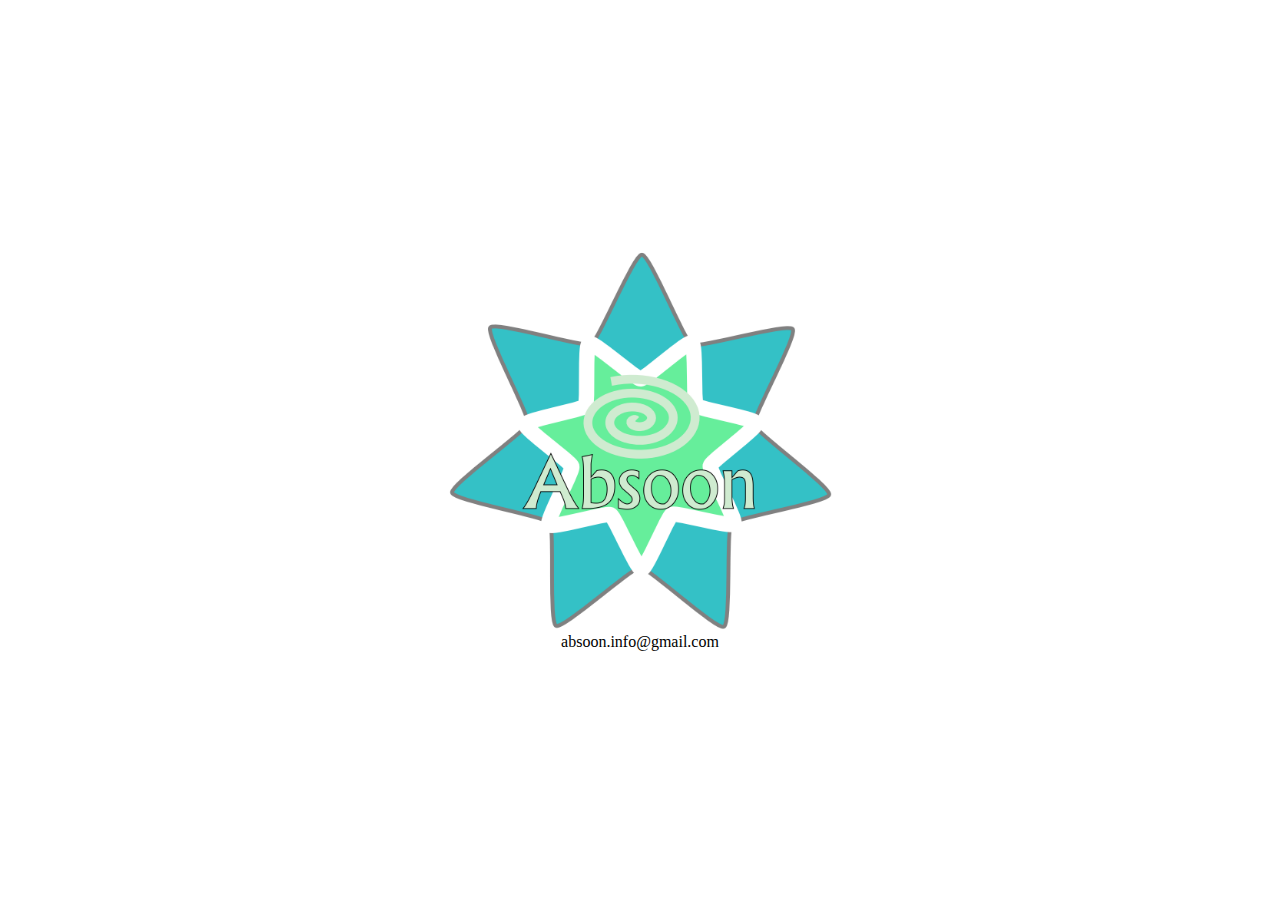
<file: docs/index.html>
<!DOCTYPE html>
<html><head>
	<meta name="viewport" content="width=device-width, initial-scale=1">
    <meta name="description" content="Absoon">
    <meta name="keywords" content="absoon">
    <title>Absoon</title>
	<style>
		.center-div {
            text-align: center;
            position: absolute;
            top: 50%;
            left: 50%;
            transform: translateX(-50%) translateY(-50%);
        }
        img {
            display: block;
        }
	</style>
    </head>
  <body>

	<div class="center-div">
		<img src="absoon.png" width="384px" height="384px">
		absoon.info@gmail.com
    </div>
  

</body></html>
</file>
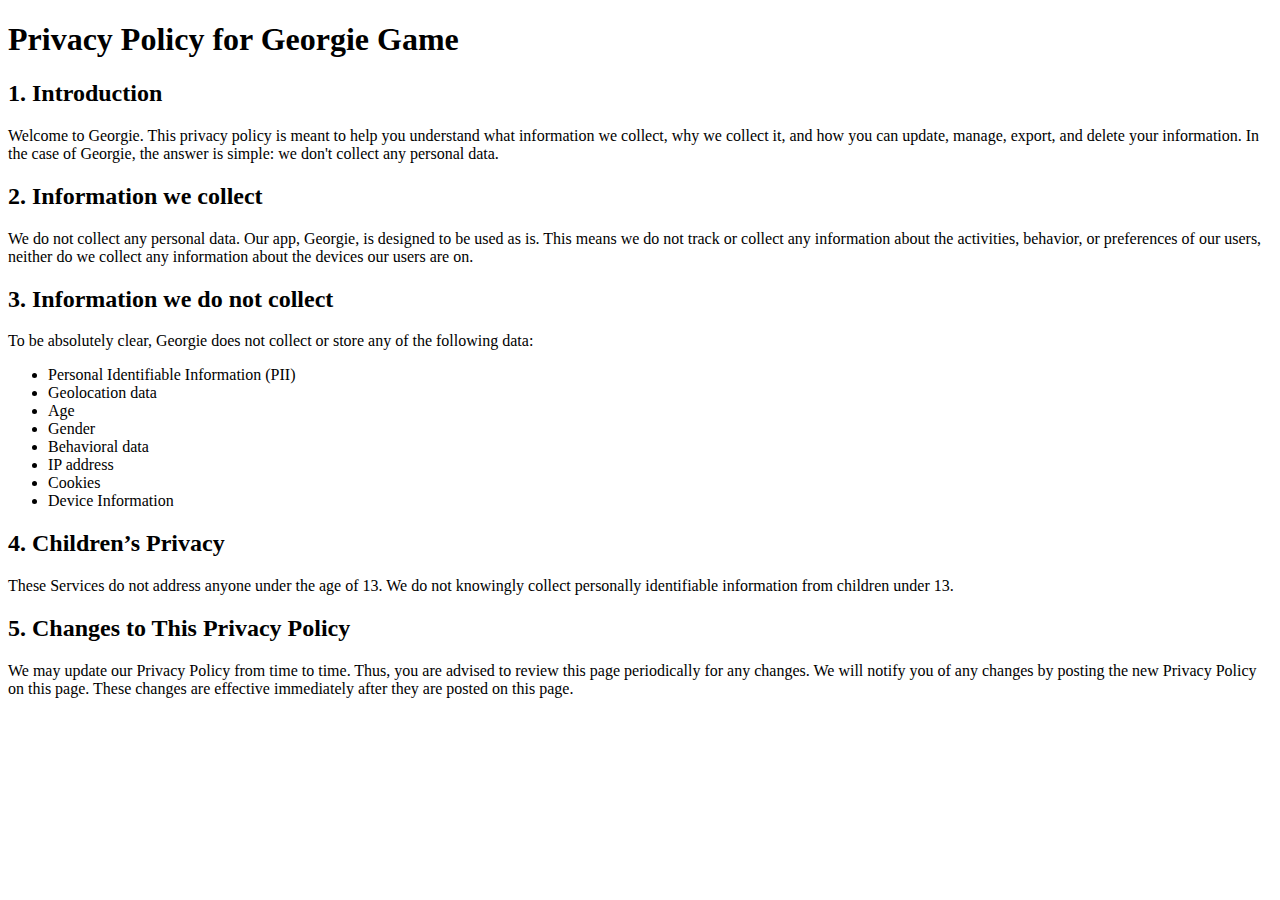
<file: docs/georgie/privacypolicy.html>
<!DOCTYPE html>
<html><head>
<meta name="viewport" content="width=device-width, initial-scale=1">
<meta http-equiv="content-type" content="text/html; charset=UTF-8">
<title>Privacy Policy for Georgie</title>
</head>
<body>

<h1>Privacy Policy for Georgie Game</h1>

<h2>1. Introduction</h2>
<p>Welcome to Georgie. This privacy policy is meant to help you 
understand what information we collect, why we collect it, and how you 
can update, manage, export, and delete your information. In the case of 
Georgie, the answer is simple: we don't collect any personal 
data.</p>

<h2>2. Information we collect</h2>
<p>We do not collect any personal data. Our app, Georgie, is 
designed to be used as is. This means we do not track or collect any 
information about the activities, behavior, or preferences of our users,
 neither do we collect any information about the devices our users are 
on.</p>

<h2>3. Information we do not collect</h2>
<p>To be absolutely clear, Georgie does not collect or store any of the following data:</p>
<ul>
<li>Personal Identifiable Information (PII)</li>
<li>Geolocation data</li>
<li>Age</li>
<li>Gender</li>
<li>Behavioral data</li>
<li>IP address</li>
<li>Cookies</li>
<li>Device Information</li>
</ul>

<h2>4. Children’s Privacy</h2>
<p>These Services do not address anyone under the age of 13. We do not 
knowingly collect personally identifiable information from children 
under 13.</p>

<h2>5. Changes to This Privacy Policy</h2>
<p>We may update our Privacy Policy from time to time. Thus, you are 
advised to review this page periodically for any changes. We will notify
 you of any changes by posting the new Privacy Policy on this page. 
These changes are effective immediately after they are posted on this 
page.</p>



</body></html>
</file>
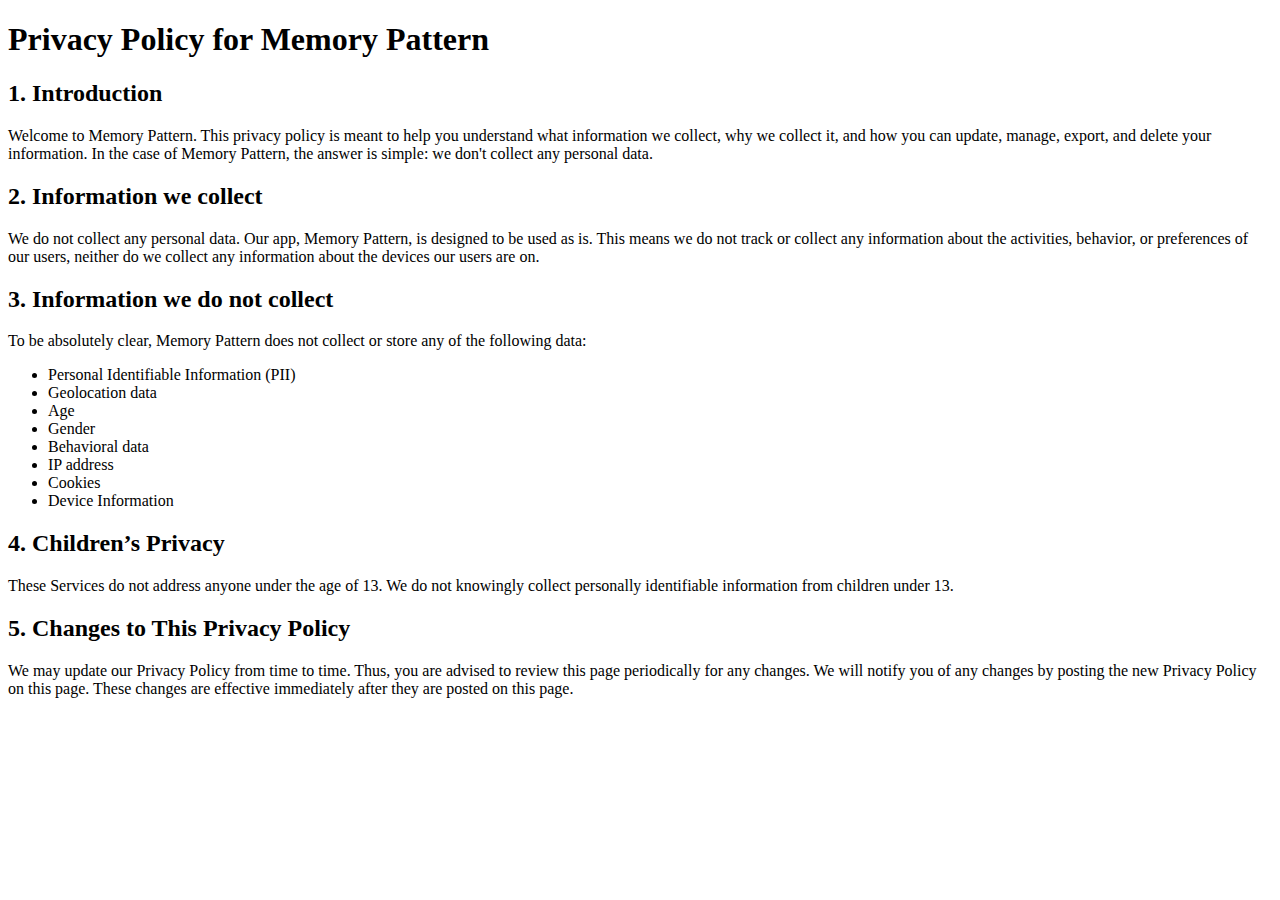
<file: docs/memorypattern/privacypolicy.html>
<!DOCTYPE html>
<html><head>
<meta name="viewport" content="width=device-width, initial-scale=1">
<meta http-equiv="content-type" content="text/html; charset=UTF-8">
<title>Privacy Policy for Memory Pattern</title>
</head>
<body>

<h1>Privacy Policy for Memory Pattern</h1>

<h2>1. Introduction</h2>
<p>Welcome to Memory Pattern. This privacy policy is meant to help you 
understand what information we collect, why we collect it, and how you 
can update, manage, export, and delete your information. In the case of 
Memory Pattern, the answer is simple: we don't collect any personal 
data.</p>

<h2>2. Information we collect</h2>
<p>We do not collect any personal data. Our app, Memory Pattern, is 
designed to be used as is. This means we do not track or collect any 
information about the activities, behavior, or preferences of our users,
 neither do we collect any information about the devices our users are 
on.</p>

<h2>3. Information we do not collect</h2>
<p>To be absolutely clear, Memory Pattern does not collect or store any of the following data:</p>
<ul>
<li>Personal Identifiable Information (PII)</li>
<li>Geolocation data</li>
<li>Age</li>
<li>Gender</li>
<li>Behavioral data</li>
<li>IP address</li>
<li>Cookies</li>
<li>Device Information</li>
</ul>

<h2>4. Children’s Privacy</h2>
<p>These Services do not address anyone under the age of 13. We do not 
knowingly collect personally identifiable information from children 
under 13.</p>

<h2>5. Changes to This Privacy Policy</h2>
<p>We may update our Privacy Policy from time to time. Thus, you are 
advised to review this page periodically for any changes. We will notify
 you of any changes by posting the new Privacy Policy on this page. 
These changes are effective immediately after they are posted on this 
page.</p>



</body></html>
</file>
